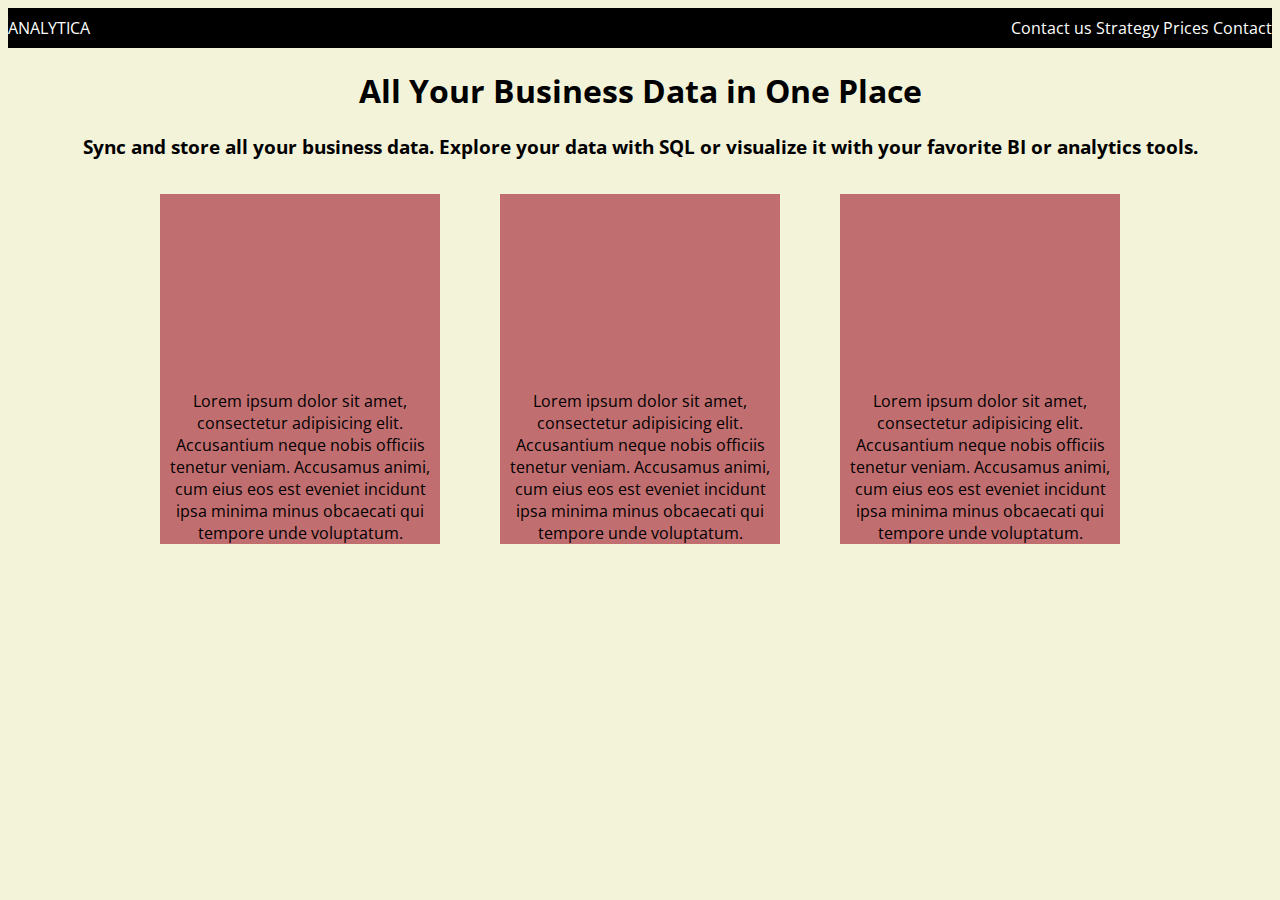
<file: deel-3-webpagina/index.html>
<!DOCTYPE html>
<html lang="en">
<head>
    <meta charset="UTF-8">
    <meta name="viewport" content="width=device-width, initial-scale=1, minimum-scale=1"/>
    <link rel="stylesheet" href="styles/styles.css">
    <title>Flexbox opdracht 3</title>
</head>

<header>

    <nav class="links">ANALYTICA</nav>
<nav class="rechts"> Contact us
Strategy
Prices
    Contact</nav>
</header>

<body>
<div>
    <h1>All Your Business Data in One Place</h1>
    <h3>Sync and store all your business data. Explore your data with SQL or visualize it with your favorite BI or
        analytics tools.</h3>
</div>
<div class="container">
    <p> Lorem ipsum dolor sit amet, consectetur adipisicing elit. Accusantium neque nobis officiis tenetur veniam.
        Accusamus animi, cum eius eos est eveniet incidunt ipsa minima minus obcaecati qui tempore unde voluptatum.</p>
    <p> Lorem ipsum dolor sit amet, consectetur adipisicing elit. Accusantium neque nobis officiis tenetur veniam.
        Accusamus animi, cum eius eos est eveniet incidunt ipsa minima minus obcaecati qui tempore unde voluptatum.</p>
    <p> Lorem ipsum dolor sit amet, consectetur adipisicing elit. Accusantium neque nobis officiis tenetur veniam.
        Accusamus animi, cum eius eos est eveniet incidunt ipsa minima minus obcaecati qui tempore unde voluptatum.</p>
</div>
</body>
</html>
</file>
<file: deel-3-webpagina/styles/styles.css>
@import url('https://fonts.googleapis.com/css2?family=Open+Sans:ital,wght@0,300..800;1,300..800&display=swap');


header {

    display: flex;
    flex-direction: row;
    justify-content: space-between;
    align-content: flex-start;
    align-items: center;
flex-wrap: nowrap;
    color: white;
    background-color: black;
height: 40px;

}


body {
    background-color: #F2F3D9;
    font-family: 'Open Sans', sans-serif;
    text-align: center;

}
.container    {


    display: flex;
    flex-direction: row;
    justify-content: center;

    gap: 60px;

}
p {

    height: 350px;
width: 280px;
    background-color: #c16e70;
    align-content: end;
    flex-shrink: 1;

/*    }*/
/*.containertwee {*/
/*    display: flex;*/
/*    !*flex-direction: column;*!*/
/*    border: 4px dashed darkmagenta;*/
/*justify-content: space-between;*/
/*    !*align-items: center;*!*/

/*}*/

/*.testje {*/
/*    border: 1px dashed pink;*/
/*    display: flex;*/
/*  flex-grow: 0;*/
/*    align-self: flex-start;*/

/*flex-direction: column;*/
/*justify-content: flex-start;*/
/*    align-content: flex-start;*/
/*    align-items: flex-start;*/

/*}*/}
.derest {
    border: 1px solid silver;
    flex-grow: 0;
    display: flex;
    /*flex-direction: column;*/
    justify-content: flex-end;
    align-self: flex-end;

}
/*.test {*/
/*    display: flex;*/
/*    border: 5px dashed orange;*/
/*    justify-content: center;*/
/*    align-items: flex-start;*/
/*    align-content: center;*/

/*}*/
/*.blok2 {*/
/*    display: flex;*/
/*    flex-direction: column;*/
/*}*/
/*.blok3 {*/
/*    display: flex;*/
/*    flex-direction: column;*/
/*}*/

/*voor de blokken
</file>
